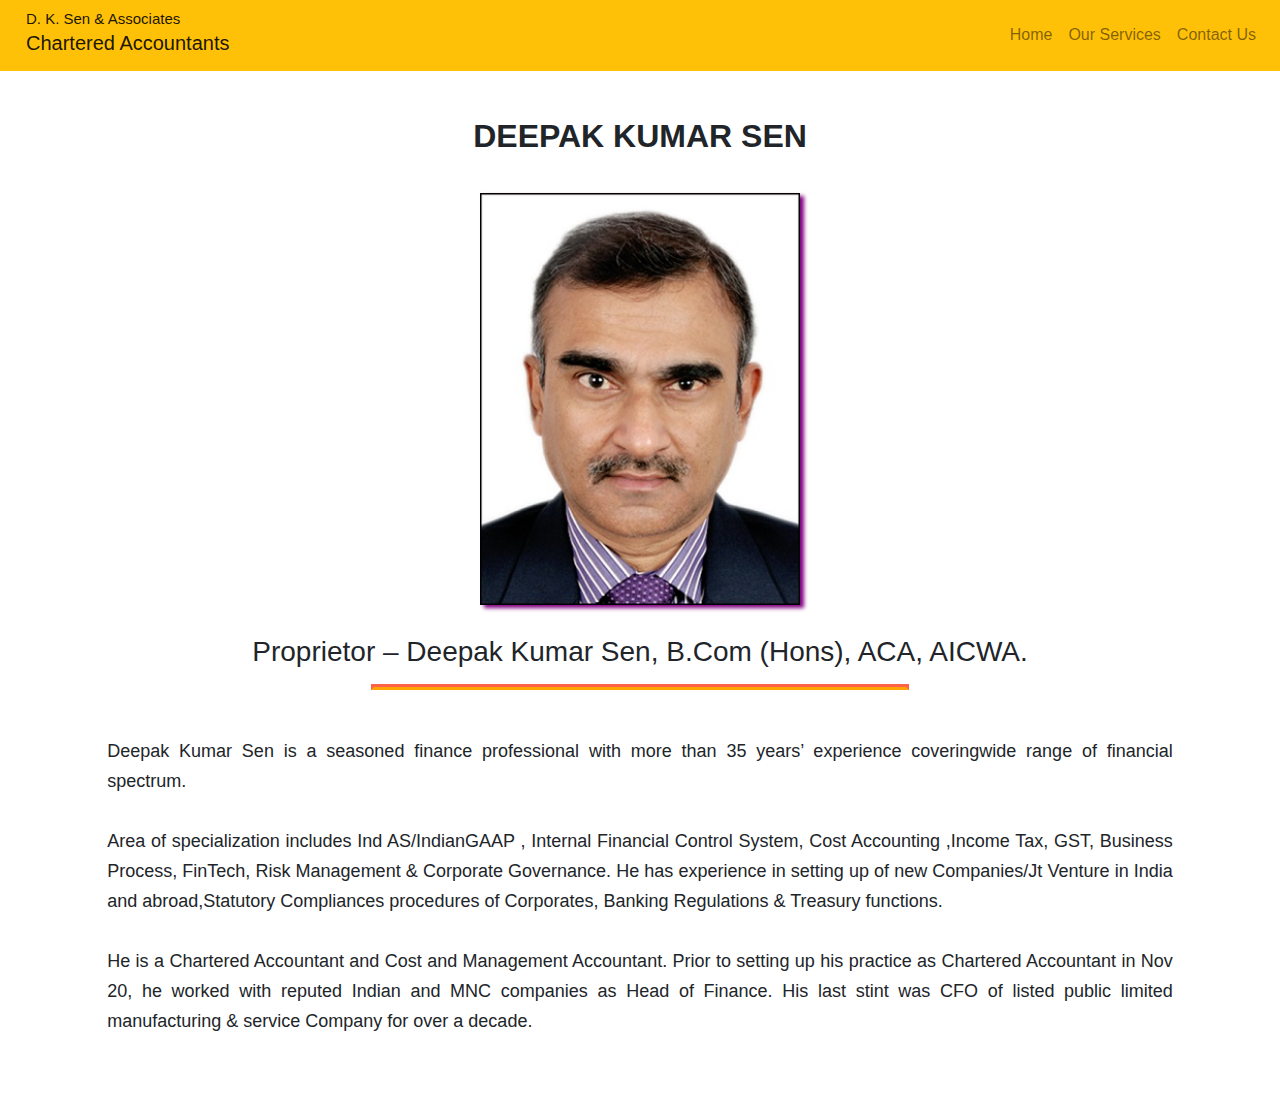
<file: files/index.html>
<!DOCTYPE html>
<html lang="en">
<head>
  <title>Bootstrap Example</title>
  <meta charset="utf-8">
  <meta name="viewport" content="width=device-width, initial-scale=1">
  <link rel="stylesheet" href="https://maxcdn.bootstrapcdn.com/bootstrap/4.5.2/css/bootstrap.min.css">
  <script src="https://ajax.googleapis.com/ajax/libs/jquery/3.5.1/jquery.min.js"></script>
  <script src="https://cdnjs.cloudflare.com/ajax/libs/popper.js/1.16.0/umd/popper.min.js"></script>
  <script src="https://maxcdn.bootstrapcdn.com/bootstrap/4.5.2/js/bootstrap.min.js"></script>
  <link rel="stylesheet" href="style.css">

<script>
  window.oncontextmenu = function () {
    console.log("Right Click Disabled");
    return false;
  }
</script>


</head>
<body>

<nav class="navbar navbar-expand-lg bg-warning navbar-light">
    <a href="" class="navbar-brand">D. K. Sen & Associates<h5 class="header">Chartered Accountants</h5></a>
  <button class="navbar-toggler" type="button" data-toggle="collapse" data-target="#collapsibleNavbar">
    <span class="navbar-toggler-icon"></span>
  </button>
  <div class="collapse navbar-collapse" id="collapsibleNavbar">
    <ul class="navbar-nav ml-auto">
      <li class="nav-item">
        <a class="nav-link" href="index.html">Home</a>
      </li>
      <li class="nav-item">
        <a class="nav-link" href="services.html">Our Services</a>
      </li>
      <li class="nav-item">
        <a class="nav-link" href="contact.html">Contact Us</a>
      </li>    
    </ul>
  </div>  
</nav>
<br>

<div class="container">
    <div class="text">
        <h2><b>DEEPAK KUMAR SEN</b><br></h2><br>
        <img src="image.jpg">
        <b><br><h3>Proprietor – Deepak Kumar Sen, B.Com (Hons), ACA, AICWA. </h3><hr></b>
<br>
Deepak Kumar Sen is a seasoned finance professional with more than 35 years’ experience coveringwide range of financial spectrum.<br><br>

Area of specialization includes Ind AS/IndianGAAP , Internal Financial Control System, Cost Accounting ,Income Tax, GST, Business Process, FinTech, Risk Management  & Corporate Governance. He has experience in setting up of new Companies/Jt Venture in India and abroad,Statutory Compliances procedures of Corporates, Banking Regulations & Treasury functions.<br><br>

He is a Chartered Accountant and Cost and Management Accountant. Prior to setting up his practice as Chartered Accountant in Nov 20, he worked with reputed Indian and MNC companies as Head of Finance. His last stint was CFO of listed public limited manufacturing & service Company for over a decade.<br>
 
<br><br>

    </div>
</div>

</body>
</html>
</file>
<file: files/style.css>
.navbar navbar-warning{
	padding: 40px 50px;
}
.navbar-header{
	padding: 0 40px;
	margin-left: 20px;
}
.container-fluid .tabs{
	font-size: 20px;
}
.navbar-brand{
	padding: 0 10px;
	font-size: 15px;
	
}


.navbar-brand .header{
	
	
}
.container-fluid{
	padding: 20px;
}


.nav  {
	font-size: 18px;
	
}
.nav navbar-nav {
	font-size: 15px;
}
.text{
	text-align: justify;
	line-height: 30px;
	font-size: 18px;	
	padding: 2% 2%;
}

img {
	width: 30%;
	height: 40%;
	box-shadow: 4px 3px 4px purple;
	margin: 0 auto;
	text-align: center;
	justify-content: center;
	align-items: center;
	display: flex;
}

img:hover {
	box-shadow: 2px 3px 5px silver;
}
h2 {
	text-align: center;
} 

h3 {
	text-align: center;
} 
 
.tet {
	text-align: center;
}

hr {
	width: 50%;
	border-width: 2px;
	border: 3px solid tomato;
	border-bottom: 3px solid orange;
	border-style: solid;
}
</file>
